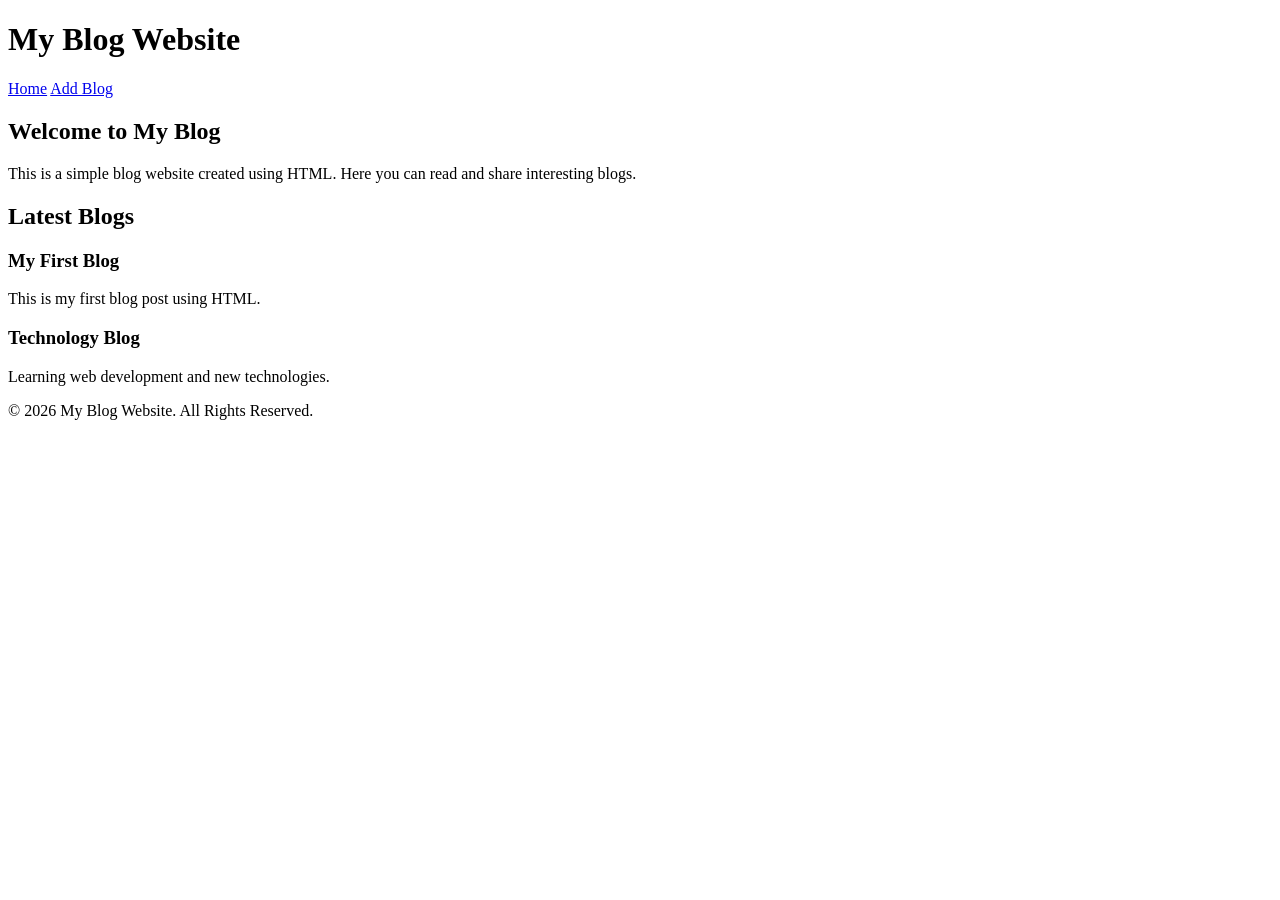
<file: index.html>
<!DOCTYPE html>
<html>
<head>
    <title>My Blog Website</title>
</head>

<body>

<header>
    <h1>My Blog Website</h1>
</header>

<nav>
    <a href="index.html">Home</a>
    <a href="add-blog.html">Add Blog</a>
</nav>

<section>
    <h2>Welcome to My Blog</h2>
    <p>
        This is a simple blog website created using HTML.
        Here you can read and share interesting blogs.
    </p>
</section>

<section>
    <h2>Latest Blogs</h2>

    <article>
        <h3>My First Blog</h3>
        <p>This is my first blog post using HTML.</p>
    </article>

    <article>
        <h3>Technology Blog</h3>
        <p>Learning web development and new technologies.</p>
    </article>

</section>

<footer>
    <p>© 2026 My Blog Website. All Rights Reserved.</p>
</footer>

</body>
</html>
</file>
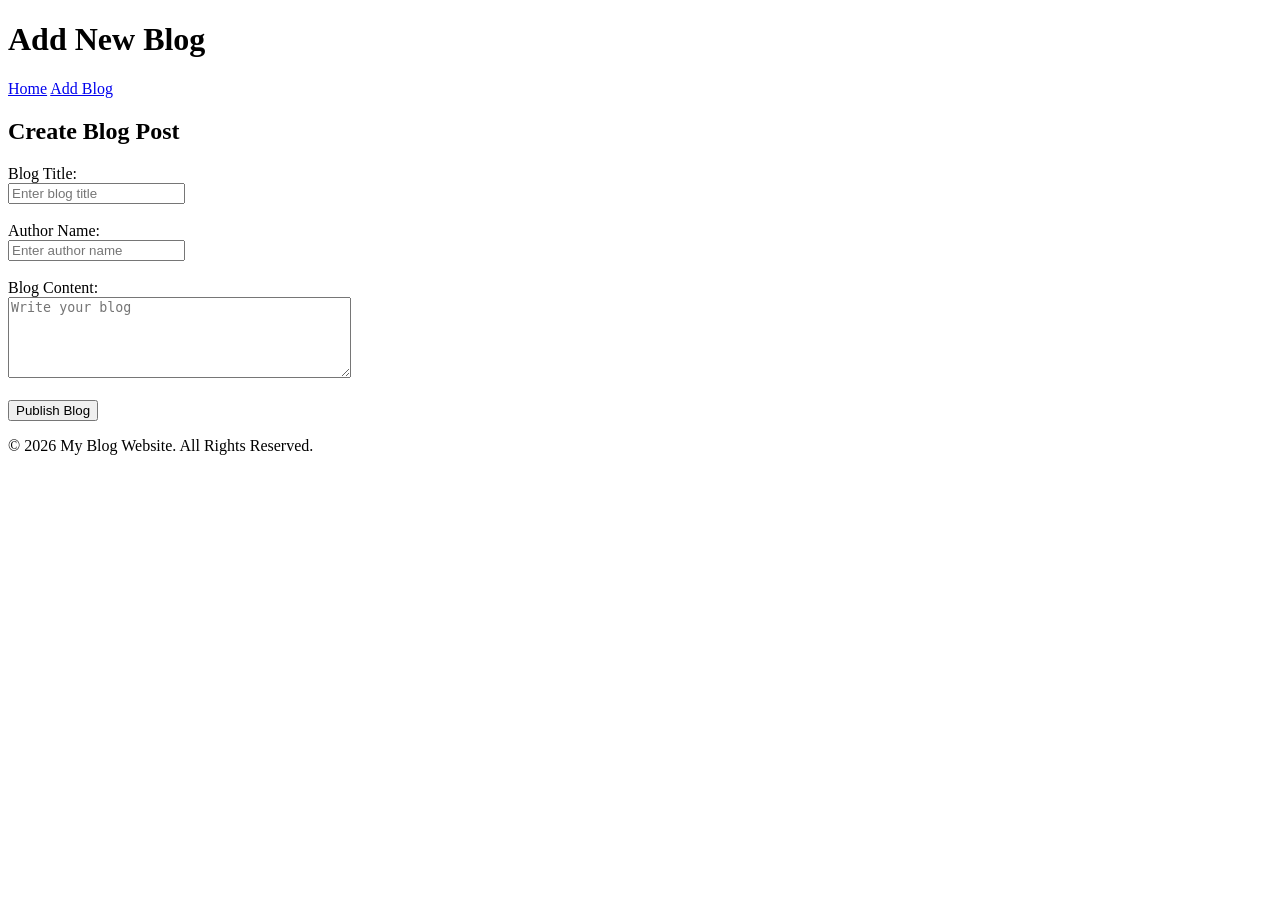
<file: blog.html>
<!DOCTYPE html>
<html>
<head>
    <title>Add Blog</title>
</head>

<body>

<header>
    <h1>Add New Blog</h1>
</header>

<nav>
    <a href="index.html">Home</a>
    <a href="add-blog.html">Add Blog</a>
</nav>

<section>

<h2>Create Blog Post</h2>

<form>

<label>Blog Title:</label><br>
<input type="text" placeholder="Enter blog title">
<br><br>

<label>Author Name:</label><br>
<input type="text" placeholder="Enter author name">
<br><br>

<label>Blog Content:</label><br>
<textarea rows="5" cols="40" placeholder="Write your blog"></textarea>
<br><br>

<button type="submit">Publish Blog</button>

</form>

</section>


<footer>
    <p>© 2026 My Blog Website. All Rights Reserved.</p>
</footer>

</body>
</html>
</file>
